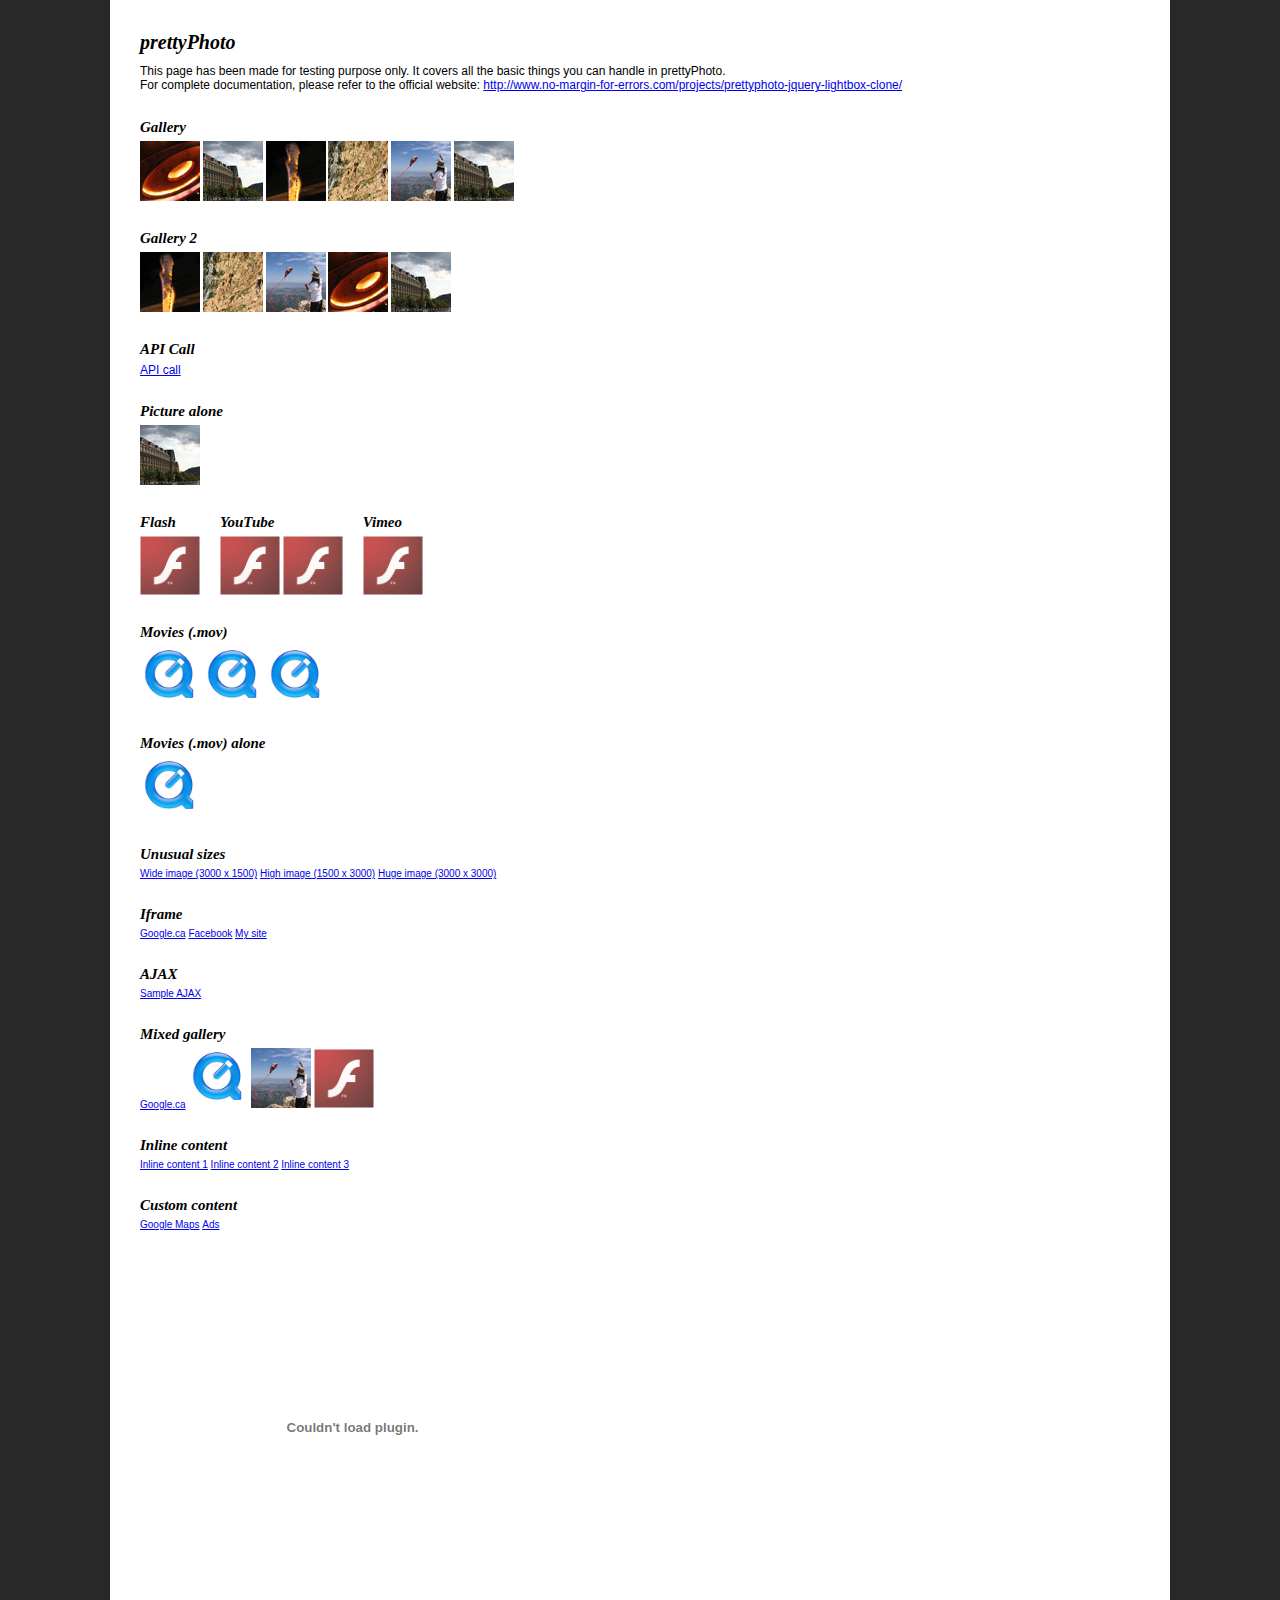
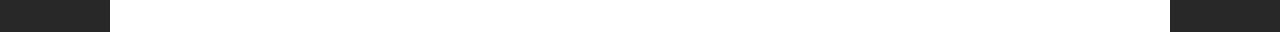
<file: code/assets/prettyPhoto/index.html>
<!DOCTYPE html>
<html>
	<head>
		<title>jQuery lightbox clone - prettyPhoto - by Stephane Caron</title>
		<meta http-equiv="Content-Type" content="text/html; charset=utf-8" />
		<script src="https://ajax.googleapis.com/ajax/libs/jquery/1.9.0/jquery.min.js" type="text/javascript"></script>
		<!--script src="js/jquery.lint.js" type="text/javascript" charset="utf-8"></script-->
		<link rel="stylesheet" href="css/prettyPhoto.css" type="text/css" media="screen" title="prettyPhoto main stylesheet" charset="utf-8" />
		<script src="js/jquery.prettyPhoto.js" type="text/javascript" charset="utf-8"></script>
		
		<style type="text/css" media="screen">
			* { margin: 0; padding: 0; }
			
			body {
				background: #282828;
				font: 62.5%/1.2 Arial, Verdana, Sans-Serif;
				padding: 0 20px;
			}
			
			h1 { font-family: Georgia; font-style: italic; margin-bottom: 10px; }
			
			h2 {
				font-family: Georgia;
				font-style: italic;
				margin: 25px 0 5px 0;
			}
			
			p { font-size: 1.2em; }
			
			ul li { display: inline; }
			
			.wide {
				border-bottom: 1px #000 solid;
				width: 4000px;
			}
			
			.fleft { float: left; margin: 0 20px 0 0; }
			
			.cboth { clear: both; }
			
			#main {
				background: #fff;
				margin: 0 auto;
				padding: 30px;
				width: 1000px;
			}
		</style>
	</head>
	<body>
		<div id="main">
			<h1>prettyPhoto</h1>
			
			<p>This page has been made for testing purpose only. It covers all the basic things you can handle in prettyPhoto.</p>
	
			<p>For complete documentation, please refer to the official website: <a href="http://www.no-margin-for-errors.com/projects/prettyphoto-jquery-lightbox-clone/">http://www.no-margin-for-errors.com/projects/prettyphoto-jquery-lightbox-clone/</a></p>
	
			<h2>Gallery</h2>
			<ul class="gallery clearfix">
				<li><a href="images/fullscreen/1.JPG?lol=lol" rel="prettyPhoto[gallery1]" title="You can add caption to pictures. You can add caption to pictures. You can add caption to pictures."><img src="images/thumbnails/t_1.jpg" width="60" height="60" alt="Red round shape" /></a></li>
				<li><a href="images/fullscreen/2.jpg" rel="prettyPhoto[gallery1]"><img src="images/thumbnails/t_2.jpg" width="60" height="60" alt="Nice building" /></a></li>
				<li><a href="images/fullscreen/3.jpg" rel="prettyPhoto[gallery1]"><img src="images/thumbnails/t_3.jpg" width="60" height="60" alt="Fire!" /></a></li>
				<li><a href="images/fullscreen/4.jpg" rel="prettyPhoto[gallery1]"><img src="images/thumbnails/t_4.jpg" width="60" height="60" alt="Rock climbing" /></a></li>
				<li><a href="images/fullscreen/5.jpg" rel="prettyPhoto[gallery1]"><img src="images/thumbnails/t_5.jpg" width="60" height="60" alt="Fly kite, fly!" /></a></li>
				<li><a href="images/fullscreen/6.jpg" rel="prettyPhoto[gallery1]"><img src="images/thumbnails/t_2.jpg" width="60" height="60" alt="Nice building" /></a></li>
			</ul>

			<h2>Gallery 2</h2>
			<ul class="gallery clearfix">
				<li><a href="images/fullscreen/3.jpg" rel="prettyPhoto[gallery2]" title="How is the description on that one? How is the description on that one? How is the description on that one? "><img src="images/thumbnails/t_3.jpg" width="60" height="60" alt="This is a pretty long title" /></a></li>
				<li><a href="images/fullscreen/4.jpg" rel="prettyPhoto[gallery2]" title="Description on a single line."><img src="images/thumbnails/t_4.jpg" width="60" height="60" alt="" /></a></li>
				<li><a href="images/fullscreen/5.jpg" rel="prettyPhoto[gallery2]"><img src="images/thumbnails/t_5.jpg" width="60" height="60" alt="" /></a></li>
				<li><a href="images/fullscreen/1.jpg" rel="prettyPhoto[gallery2]"><img src="images/thumbnails/t_1.jpg" width="60" height="60" alt="" /></a></li>
				<li><a href="images/fullscreen/2.jpg" rel="prettyPhoto[gallery2]"><img src="images/thumbnails/t_2.jpg" width="60" height="60" alt="" /></a></li>
			</ul>

			<h2>API Call</h2>
			<script type="text/javascript" charset="utf-8">
				api_gallery=['images/fullscreen/1.JPG','images/fullscreen/2.jpg','images/fullscreen/3.JPG'];
				api_titles=['API Call Image 1','API Call Image 2','API Call Image 3'];
				api_descriptions=['Description 1','Description 2','Description 3'];
			</script>
			<p><a href="#" onclick="$.prettyPhoto.open(api_gallery,api_titles,api_descriptions); return false">API call</a></p>

			<h2>Picture alone</h2>
			<ul class="gallery clearfix">
				<li><a href="images/fullscreen/2.jpg" rel="prettyPhoto" title="&lt;a href=&#x27;http://www.google.ca&#x27; target=&#x27;_blank&#x27; &gt;This will open Google.com in a new window&lt;/a&gt;"><img src="images/thumbnails/t_2.jpg" width="60" height="60" alt="Picture alone 1" /></a></li>
			</ul>
			<div class="fleft">
				<h2>Flash</h2>
				<ul class="gallery clearfix">
					<li><a href="http://www.adobe.com/products/flashplayer/include/marquee/design.swf?width=792&amp;height=294" rel="prettyPhoto[flash]" title="Flash 10 demo"><img src="images/thumbnails/flash-logo.png" width="60" alt="Flash 10 demo" /></a></li>
				</ul>
			</div>
			<div class="fleft">
				<h2>YouTube</h2>
				<ul class="gallery clearfix">
					<li><a href="http://www.youtube.com/watch?v=kh29_SERH0Y?rel=0" rel="prettyPhoto" title="YouTube demo"><img src="images/thumbnails/flash-logo.png" width="60" alt="" /></a></li>
					<li><a href="http://youtu.be/kh29_SERH0Y?rel=0" rel="prettyPhoto" title="YouTube demo"><img src="images/thumbnails/flash-logo.png" width="60" alt="" /></a></li>
				</ul>
			</div>
			<div class="fleft">
				<h2>Vimeo</h2>
				<ul class="gallery clearfix">
					<li><a href="http://vimeo.com/7874398&width=700" rel="prettyPhoto" title="Vimeo video"><img src="images/thumbnails/flash-logo.png" width="60" alt="VIMEO!" /></a></li>
				</ul>
			</div>
			
			<br class="cboth" />
	
			<h2>Movies (.mov)</h2>
			<ul class="gallery clearfix">
				<li><a href="http://trailers.apple.com/movies/disney/tronlegacy/tronlegacy-tsr1_r640s.mov?width=640&height=272" rel="prettyPhoto[movies]" title="Tron!"><img src="images/thumbnails/quicktime-logo.gif" alt="Tron teaser" width="60" /></a></li>
				<li><a href="http://trailers.apple.com/movies/sony_pictures/karatekid/karatekid-tlr3_r640s.mov?width=640&height=304" rel="prettyPhoto[movies]" title="The Karate Kid"><img src="images/thumbnails/quicktime-logo.gif" alt="The Karate Kid" width="60" /></a></li>
				<li><a href="http://trailers.apple.com/movies/paramount/shutterisland/shutterisland-tvspot1_r640s.mov?width=640&height=272" rel="prettyPhoto[movies]" title="Shutter Island"><img src="images/thumbnails/quicktime-logo.gif" alt="Shutter Island" width="60" /></a></li>
			</ul>
	
			<h2>Movies (.mov) alone</h2>
			<ul class="gallery clearfix">
				<li><a href="http://trailers.apple.com/movies/disney/tronlegacy/tronlegacy-tsr1_r640s.mov?width=640&height=272" rel="prettyPhoto" title="Tron!"><img src="images/thumbnails/quicktime-logo.gif" alt="Tron teaser" width="60" /></a></li>
			</ul>
	
			<h2>Unusual sizes</h2>
			<ul class="gallery clearfix">
				<li><a href="images/fullscreen/wide.gif" rel="prettyPhoto[unusual]">Wide image (3000 x 1500)</a></li>
				<li><a href="images/fullscreen/high.gif" rel="prettyPhoto[unusual]">High image (1500 x 3000)</a></li>
				<li><a href="images/fullscreen/huge.gif" rel="prettyPhoto[unusual]">Huge image (3000 x 3000)</a></li>
			</ul>
	
			<h2>Iframe</h2>
			<ul class="gallery clearfix">
				<li><a href="http://www.google.com/search?ie=UTF-8&amp;oe=UTF-8&amp;q=prettyphoto&amp;iframe=true&amp;width=100%&amp;height=100%" rel="prettyPhoto[iframe]">Google.ca</a></li>
				<li><a href="http://www.facebook.com?iframe=true&amp;width=600&amp;height=300" rel="prettyPhoto[iframe]">Facebook</a></li>
				<li><a href="http://nmfe.co?iframe=true&amp;width=300&amp;height=200" rel="prettyPhoto[iframe]">My site</a></li>
			</ul>
	
			<h2>AJAX</h2>
			<ul class="gallery clearfix">
				<li><a href="xhr_response.html?ajax=true&amp;width=400&amp;height=160" rel="prettyPhoto[ajax]">Sample AJAX</a></li>
			</ul>
	
			<h2>Mixed gallery</h2>
			<ul class="gallery clearfix">
				<li><a href="http://www.google.ca?iframe=true&amp;width=1000&amp;height=500" rel="prettyPhoto[mixed]">Google.ca</a></li>
				<li><a href="http://trailers.apple.com/movies/disney/tronlegacy/tronlegacy-tsr1_r640s.mov?width=640&height=272" rel="prettyPhoto[mixed]" title="Tron!"><img src="images/thumbnails/quicktime-logo.gif" alt="Tron teaser" width="60" /></a></li>
				<li><a href="images/fullscreen/5.jpg" rel="prettyPhoto[mixed]"><img src="images/thumbnails/t_5.jpg" width="60" height="60" alt="" /></a></li>
				<li><a href="http://www.adobe.com/products/flashplayer/include/marquee/design.swf?width=792&amp;height=294" rel="prettyPhoto[mixed]" title="Flash 10 demo"><img src="images/thumbnails/flash-logo.png" width="60" alt="Flash 10 demo" /></a></li>
			</ul>
	
			<h2>Inline content</h2>
			<ul class="gallery clearfix">
				<li><a href="#inline_demo" rel="prettyPhoto[inline]">Inline content 1</a></li>
				<li><a href="#inline_demo2" rel="prettyPhoto[inline]">Inline content 2</a></li>
				<li><a href="#inline_demo3" rel="prettyPhoto[inline]">Inline content 3</a></li>
			</ul>
			<div id="inline_demo" style="display:none;">
				<p><a href="http://www.google.ca?iframe=true&amp;width=1000&amp;height=500">Google.ca</a></p>
				<p>Lorem ipsum dolor sit amet, consectetur adipisicing elit, sed do eiusmod tempor incididunt ut labore et dolore magna aliqua. Ut enim ad minim veniam, quis nostrud exercitation ullamco laboris nisi ut aliquip ex ea commodo consequat. Duis aute irure dolor in reprehenderit in voluptate velit esse cillum dolore eu fugiat nulla pariatur. Excepteur sint occaecat cupidatat non proident, sunt in culpa qui officia deserunt mollit anim id est laborum.</p>
			</div>
			<div id="inline_demo2" style="display:none;">
				<p>Lorem ipsum dolor sit amet, consectetur adipisicing elit, sed do eiusmod tempor incididunt ut labore et dolore magna aliqua. Ut enim ad minim veniam, quis nostrud exercitation ullamco laboris nisi ut aliquip ex ea commodo consequat. Duis aute irure dolor in reprehenderit in voluptate velit esse cillum dolore eu fugiat nulla pariatur. Excepteur sint occaecat cupidatat non proident, sunt in culpa qui officia deserunt mollit anim id est laborum.</p>
				<p>Lorem ipsum dolor sit amet, consectetur adipisicing elit, sed do eiusmod tempor incididunt ut labore et dolore magna aliqua. Ut enim ad minim veniam, quis nostrud exercitation ullamco laboris nisi ut aliquip ex ea commodo consequat. Duis aute irure dolor in reprehenderit in voluptate velit esse cillum dolore eu fugiat nulla pariatur. Excepteur sint occaecat cupidatat non proident, sunt in culpa qui officia deserunt mollit anim id est laborum.</p>
				<p>Lorem ipsum dolor sit amet, consectetur adipisicing elit, sed do eiusmod tempor incididunt ut labore et dolore magna aliqua. Ut enim ad minim veniam, quis nostrud exercitation ullamco laboris nisi ut aliquip ex ea commodo consequat. Duis aute irure dolor in reprehenderit in voluptate velit esse cillum dolore eu fugiat nulla pariatur. Excepteur sint occaecat cupidatat non proident, sunt in culpa qui officia deserunt mollit anim id est laborum.</p>
				<p>Lorem ipsum dolor sit amet, consectetur adipisicing elit, sed do eiusmod tempor incididunt ut labore et dolore magna aliqua. Ut enim ad minim veniam, quis nostrud exercitation ullamco laboris nisi ut aliquip ex ea commodo consequat. Duis aute irure dolor in reprehenderit in voluptate velit esse cillum dolore eu fugiat nulla pariatur. Excepteur sint occaecat cupidatat non proident, sunt in culpa qui officia deserunt mollit anim id est laborum.</p>
			</div>
			<div id="inline_demo3" style="display:none;">
				<p>Lorem ipsum dolor sit amet, consectetur adipisicing elit, sed do eiusmod tempor incididunt ut labore et dolore magna aliqua. Ut enim ad minim veniam, quis nostrud exercitation ullamco laboris nisi ut aliquip ex ea commodo consequat. Duis aute irure dolor in reprehenderit in voluptate velit esse cillum dolore eu fugiat nulla pariatur. Excepteur sint occaecat cupidatat non proident, sunt in culpa qui officia deserunt mollit anim id est laborum.</p>
				<p>Lorem ipsum dolor sit amet, consectetur adipisicing elit, sed do eiusmod tempor incididunt ut labore et dolore magna aliqua. Ut enim ad minim veniam, quis nostrud exercitation ullamco laboris nisi ut aliquip ex ea commodo consequat. Duis aute irure dolor in reprehenderit in voluptate velit esse cillum dolore eu fugiat nulla pariatur. Excepteur sint occaecat cupidatat non proident, sunt in culpa qui officia deserunt mollit anim id est laborum.</p>
				<p><img src="images/fullscreen/2.jpg" /></p>
			</div>
	
			<h2>Custom content</h2>
			<ul id="custom_content" class="gallery clearfix">
				<li><a href="#?custom=true&width=260&height=270" rel="prettyPhoto">Google Maps</a></li>
				<li><a href="#?custom=true&width=260&height=400" rel="prettyPhoto">Ads</a></li>
			</ul>
			
			<br /><br />
			
			<object width="425" height="344"><param name="movie" value="http://www.youtube.com/v/_HOMoTqEASY&hl=en&fs=1&"></param><param name="allowFullScreen" value="true"></param><param name="allowscriptaccess" value="always"></param><param name="wmode" value="opaque"></param><embed src="http://www.youtube.com/v/_HOMoTqEASY&hl=en&fs=1&" type="application/x-shockwave-flash" allowscriptaccess="always" allowfullscreen="true" width="425" height="344" wmode="opaque"></embed></object>
			<iframe title="YouTube video player" width="425" height="344" src="http://www.youtube.com/embed/_HOMoTqEASY" frameborder="0" allowfullscreen></iframe>
	
			<script type="text/javascript" charset="utf-8">
			$(document).ready(function(){
				$("area[rel^='prettyPhoto']").prettyPhoto();
				
				$(".gallery:first a[rel^='prettyPhoto']").prettyPhoto({animation_speed:'normal',theme:'light_square',slideshow:3000, autoplay_slideshow: true});
				$(".gallery:gt(0) a[rel^='prettyPhoto']").prettyPhoto({animation_speed:'fast',slideshow:10000, hideflash: true});
		
				$("#custom_content a[rel^='prettyPhoto']:first").prettyPhoto({
					custom_markup: '<div id="map_canvas" style="width:260px; height:265px"></div>',
					changepicturecallback: function(){ initialize(); }
				});

				$("#custom_content a[rel^='prettyPhoto']:last").prettyPhoto({
					custom_markup: '<div id="bsap_1259344" class="bsarocks bsap_d49a0984d0f377271ccbf01a33f2b6d6"></div><div id="bsap_1237859" class="bsarocks bsap_d49a0984d0f377271ccbf01a33f2b6d6" style="height:260px"></div><div id="bsap_1251710" class="bsarocks bsap_d49a0984d0f377271ccbf01a33f2b6d6"></div>',
					changepicturecallback: function(){ _bsap.exec(); }
				});
			});
			</script>
	
			<!-- Google Maps Code -->
			<script type="text/javascript"
			    src="http://maps.google.com/maps/api/js?sensor=true">
			</script>
			<script type="text/javascript">
			  function initialize() {
			    var latlng = new google.maps.LatLng(-34.397, 150.644);
			    var myOptions = {
			      zoom: 8,
			      center: latlng,
			      mapTypeId: google.maps.MapTypeId.ROADMAP
			    };
			    var map = new google.maps.Map(document.getElementById("map_canvas"),
			        myOptions);
			  }

			</script>
			<!-- END Google Maps Code -->
	
			<!-- BuySellAds.com Ad Code -->
			<style type="text/css" media="screen">
				.bsap a { float: left; }
			</style>
			<script type="text/javascript">
			(function(){
			  var bsa = document.createElement('script');
			     bsa.type = 'text/javascript';
			     bsa.async = true;
			     bsa.src = '//s3.buysellads.com/ac/bsa.js';
			  (document.getElementsByTagName('head')[0]||document.getElementsByTagName('body')[0]).appendChild(bsa);
			})();
			</script>
			<!-- END BuySellAds.com Ad Code -->
	</div>
	</body>
</html>
</file>
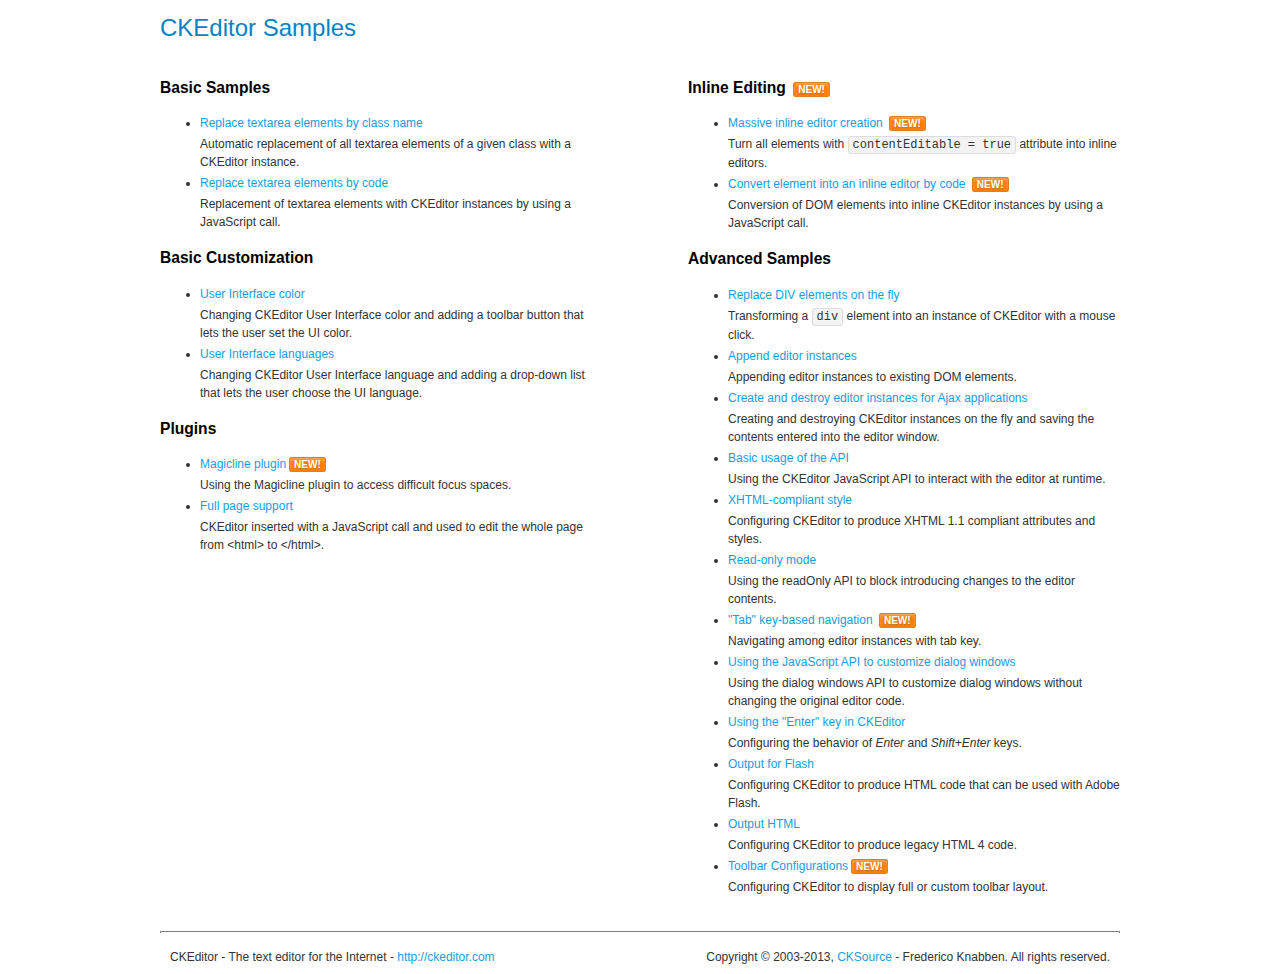
<file: code/assets/ckeditor/samples/index.html>
<!DOCTYPE html>
<!--
Copyright (c) 2003-2013, CKSource - Frederico Knabben. All rights reserved.
For licensing, see LICENSE.html or http://ckeditor.com/license
-->
<html>
<head>
	<title>CKEditor Samples</title>
	<meta charset="utf-8">
	<link rel="stylesheet" href="sample.css">
</head>
<body>
	<h1 class="samples">
		CKEditor Samples
	</h1>
	<div class="twoColumns">
		<div class="twoColumnsLeft">
			<h2 class="samples">
				Basic Samples
			</h2>
			<dl class="samples">
				<dt><a class="samples" href="replacebyclass.html">Replace textarea elements by class name</a></dt>
				<dd>Automatic replacement of all textarea elements of a given class with a CKEditor instance.</dd>

				<dt><a class="samples" href="replacebycode.html">Replace textarea elements by code</a></dt>
				<dd>Replacement of textarea elements with CKEditor instances by using a JavaScript call.</dd>
			</dl>

			<h2 class="samples">
				Basic Customization
			</h2>
			<dl class="samples">
				<dt><a class="samples" href="uicolor.html">User Interface color</a></dt>
				<dd>Changing CKEditor User Interface color and adding a toolbar button that lets the user set the UI color.</dd>

				<dt><a class="samples" href="uilanguages.html">User Interface languages</a></dt>
				<dd>Changing CKEditor User Interface language and adding a drop-down list that lets the user choose the UI language.</dd>
			</dl>


			<h2 class="samples">Plugins</h2>
<dl class="samples">
<dt><a class="samples" href="plugins/magicline/magicline.html">Magicline plugin</a><span class="new">New!</span></dt>
<dd>Using the Magicline plugin to access difficult focus spaces.</dd>

<dt><a class="samples" href="plugins/wysiwygarea/fullpage.html">Full page support</a></dt>
<dd>CKEditor inserted with a JavaScript call and used to edit the whole page from &lt;html&gt; to &lt;/html&gt;.</dd>
</dl>
		</div>
		<div class="twoColumnsRight">
			<h2 class="samples">
				Inline Editing <span class="new">New!</span>
			</h2>
			<dl class="samples">
				<dt><a class="samples" href="inlineall.html">Massive inline editor creation</a> <span class="new">New!</span></dt>
				<dd>Turn all elements with <code>contentEditable = true</code> attribute into inline editors.</dd>

				<dt><a class="samples" href="inlinebycode.html">Convert element into an inline editor by code</a> <span class="new">New!</span></dt>
				<dd>Conversion of DOM elements into inline CKEditor instances by using a JavaScript call.</dd>

				
			</dl>

			<h2 class="samples">
				Advanced Samples
			</h2>
			<dl class="samples">
				<dt><a class="samples" href="divreplace.html">Replace DIV elements on the fly</a></dt>
				<dd>Transforming a <code>div</code> element into an instance of CKEditor with a mouse click.</dd>

				<dt><a class="samples" href="appendto.html">Append editor instances</a></dt>
				<dd>Appending editor instances to existing DOM elements.</dd>

				<dt><a class="samples" href="ajax.html">Create and destroy editor instances for Ajax applications</a></dt>
				<dd>Creating and destroying CKEditor instances on the fly and saving the contents entered into the editor window.</dd>

				<dt><a class="samples" href="api.html">Basic usage of the API</a></dt>
				<dd>Using the CKEditor JavaScript API to interact with the editor at runtime.</dd>

				<dt><a class="samples" href="xhtmlstyle.html">XHTML-compliant style</a></dt>
				<dd>Configuring CKEditor to produce XHTML 1.1 compliant attributes and styles.</dd>

				<dt><a class="samples" href="readonly.html">Read-only mode</a></dt>
				<dd>Using the readOnly API to block introducing changes to the editor contents.</dd>

				<dt><a class="samples" href="tabindex.html">"Tab" key-based navigation</a> <span class="new">New!</span></dt>
				<dd>Navigating among editor instances with tab key.</dd>


				
<dt><a class="samples" href="plugins/dialog/dialog.html">Using the JavaScript API to customize dialog windows</a></dt>
<dd>Using the dialog windows API to customize dialog windows without changing the original editor code.</dd>

<dt><a class="samples" href="plugins/enterkey/enterkey.html">Using the &quot;Enter&quot; key in CKEditor</a></dt>
<dd>Configuring the behavior of <em>Enter</em> and <em>Shift+Enter</em> keys.</dd>

<dt><a class="samples" href="plugins/htmlwriter/outputforflash.html">Output for Flash</a></dt>
<dd>Configuring CKEditor to produce HTML code that can be used with Adobe Flash.</dd>

<dt><a class="samples" href="plugins/htmlwriter/outputhtml.html">Output HTML</a></dt>
<dd>Configuring CKEditor to produce legacy HTML 4 code.</dd>

<dt><a class="samples" href="plugins/toolbar/toolbar.html">Toolbar Configurations</a><span class="new">New!</span></dt>
<dd>Configuring CKEditor to display full or custom toolbar layout.</dd>

			</dl>
		</div>
	</div>
	<div id="footer">
		<hr>
		<p>
			CKEditor - The text editor for the Internet - <a class="samples" href="http://ckeditor.com/">http://ckeditor.com</a>
		</p>
		<p id="copy">
			Copyright &copy; 2003-2013, <a class="samples" href="http://cksource.com/">CKSource</a> - Frederico Knabben. All rights reserved.
		</p>
	</div>
</body>
</html>
</file>
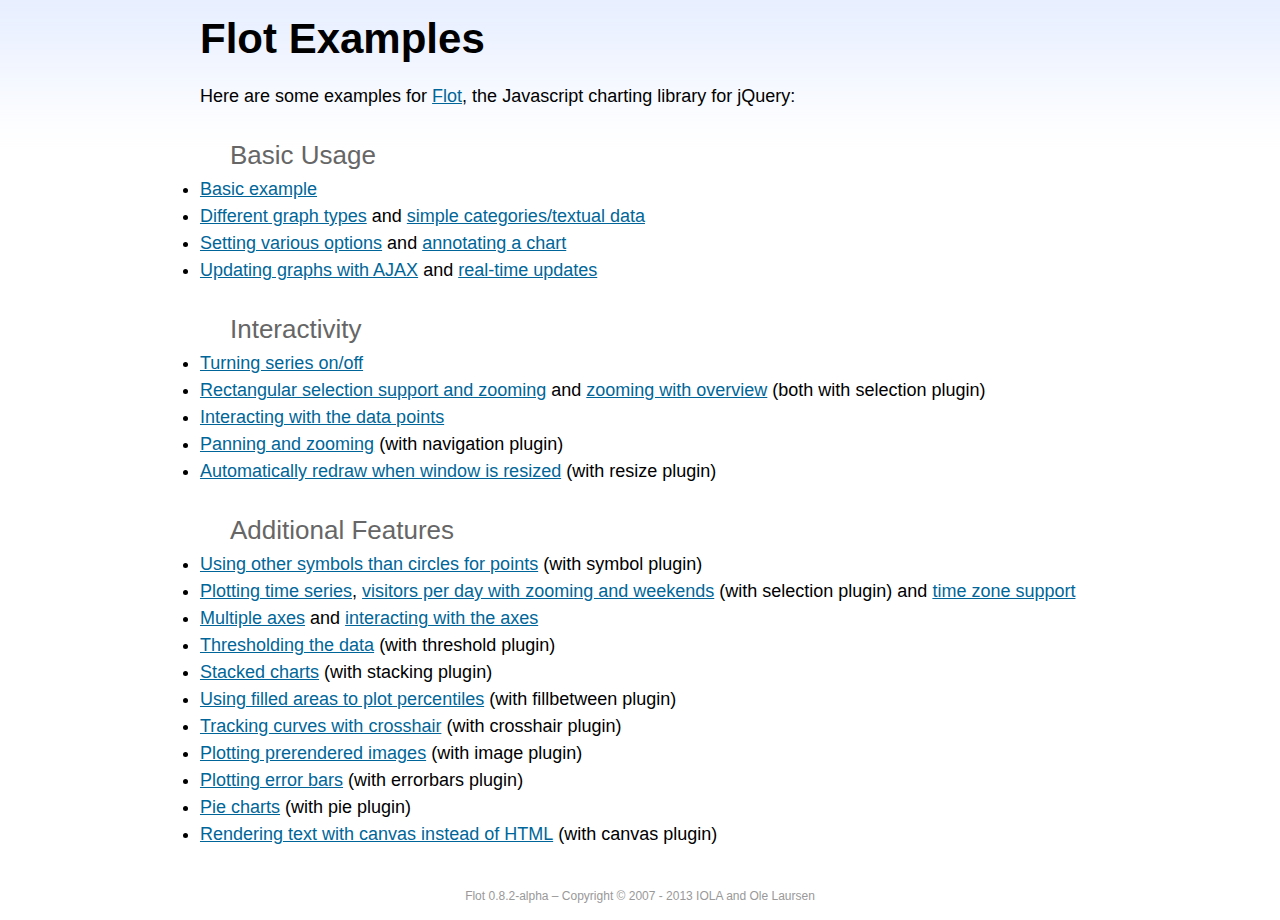
<file: code/assets/flot/examples/index.html>
<!DOCTYPE html PUBLIC "-//W3C//DTD HTML 4.01//EN" "http://www.w3.org/TR/html4/strict.dtd">
<html>
<head>
	<meta http-equiv="Content-Type" content="text/html; charset=utf-8">
	<title>Flot Examples</title>
	<link href="examples.css" rel="stylesheet" type="text/css">
	<style>

	h3 {
		margin-top: 30px;
		margin-bottom: 5px;
	}

	</style>
	<script language="javascript" type="text/javascript" src="../jquery.js"></script>
	<script language="javascript" type="text/javascript" src="../jquery.flot.js"></script>
	<script type="text/javascript">

	$(function() {

		// Add the Flot version string to the footer

		$("#footer").prepend("Flot " + $.plot.version + " &ndash; ");
	});

	</script>
</head>
<body>

	<div id="header">
		<h2>Flot Examples</h2>
	</div>

	<div id="content">

		<p>Here are some examples for <a href="http://www.flotcharts.org">Flot</a>, the Javascript charting library for jQuery:</p>

		<h3>Basic Usage</h3>

		<ul>
			<li><a href="basic-usage/index.html">Basic example</a></li>
			<li><a href="series-types/index.html">Different graph types</a> and <a href="categories/index.html">simple categories/textual data</a></li>
			<li><a href="basic-options/index.html">Setting various options</a> and <a href="annotating/index.html">annotating a chart</a></li>
			<li><a href="ajax/index.html">Updating graphs with AJAX</a> and <a href="realtime/index.html">real-time updates</a></li>
		</ul>

		<h3>Interactivity</h3>

		<ul>
			<li><a href="series-toggle/index.html">Turning series on/off</a></li>
			<li><a href="selection/index.html">Rectangular selection support and zooming</a> and <a href="zooming/index.html">zooming with overview</a> (both with selection plugin)</li>
			<li><a href="interacting/index.html">Interacting with the data points</a></li>
			<li><a href="navigate/index.html">Panning and zooming</a> (with navigation plugin)</li>
			<li><a href="resize/index.html">Automatically redraw when window is resized</a> (with resize plugin)</li>
		</ul>

		<h3>Additional Features</h3>

		<ul>
			<li><a href="symbols/index.html">Using other symbols than circles for points</a> (with symbol plugin)</li>
			<li><a href="axes-time/index.html">Plotting time series</a>, <a href="visitors/index.html">visitors per day with zooming and weekends</a> (with selection plugin) and <a href="axes-time-zones/index.html">time zone support</a></li>
			<li><a href="axes-multiple/index.html">Multiple axes</a> and <a href="axes-interacting/index.html">interacting with the axes</a></li>
			<li><a href="threshold/index.html">Thresholding the data</a> (with threshold plugin)</li>
			<li><a href="stacking/index.html">Stacked charts</a> (with stacking plugin)</li>
			<li><a href="percentiles/index.html">Using filled areas to plot percentiles</a> (with fillbetween plugin)</li>
			<li><a href="tracking/index.html">Tracking curves with crosshair</a> (with crosshair plugin)</li>
			<li><a href="image/index.html">Plotting prerendered images</a> (with image plugin)</li>
			<li><a href="series-errorbars/index.html">Plotting error bars</a> (with errorbars plugin)</li>
			<li><a href="series-pie/index.html">Pie charts</a> (with pie plugin)</li>
			<li><a href="canvas/index.html">Rendering text with canvas instead of HTML</a> (with canvas plugin)</li>
		</ul>

	</div>

	<div id="footer">
		Copyright &copy; 2007 - 2013 IOLA and Ole Laursen
	</div>

</body>
</html>
</file>
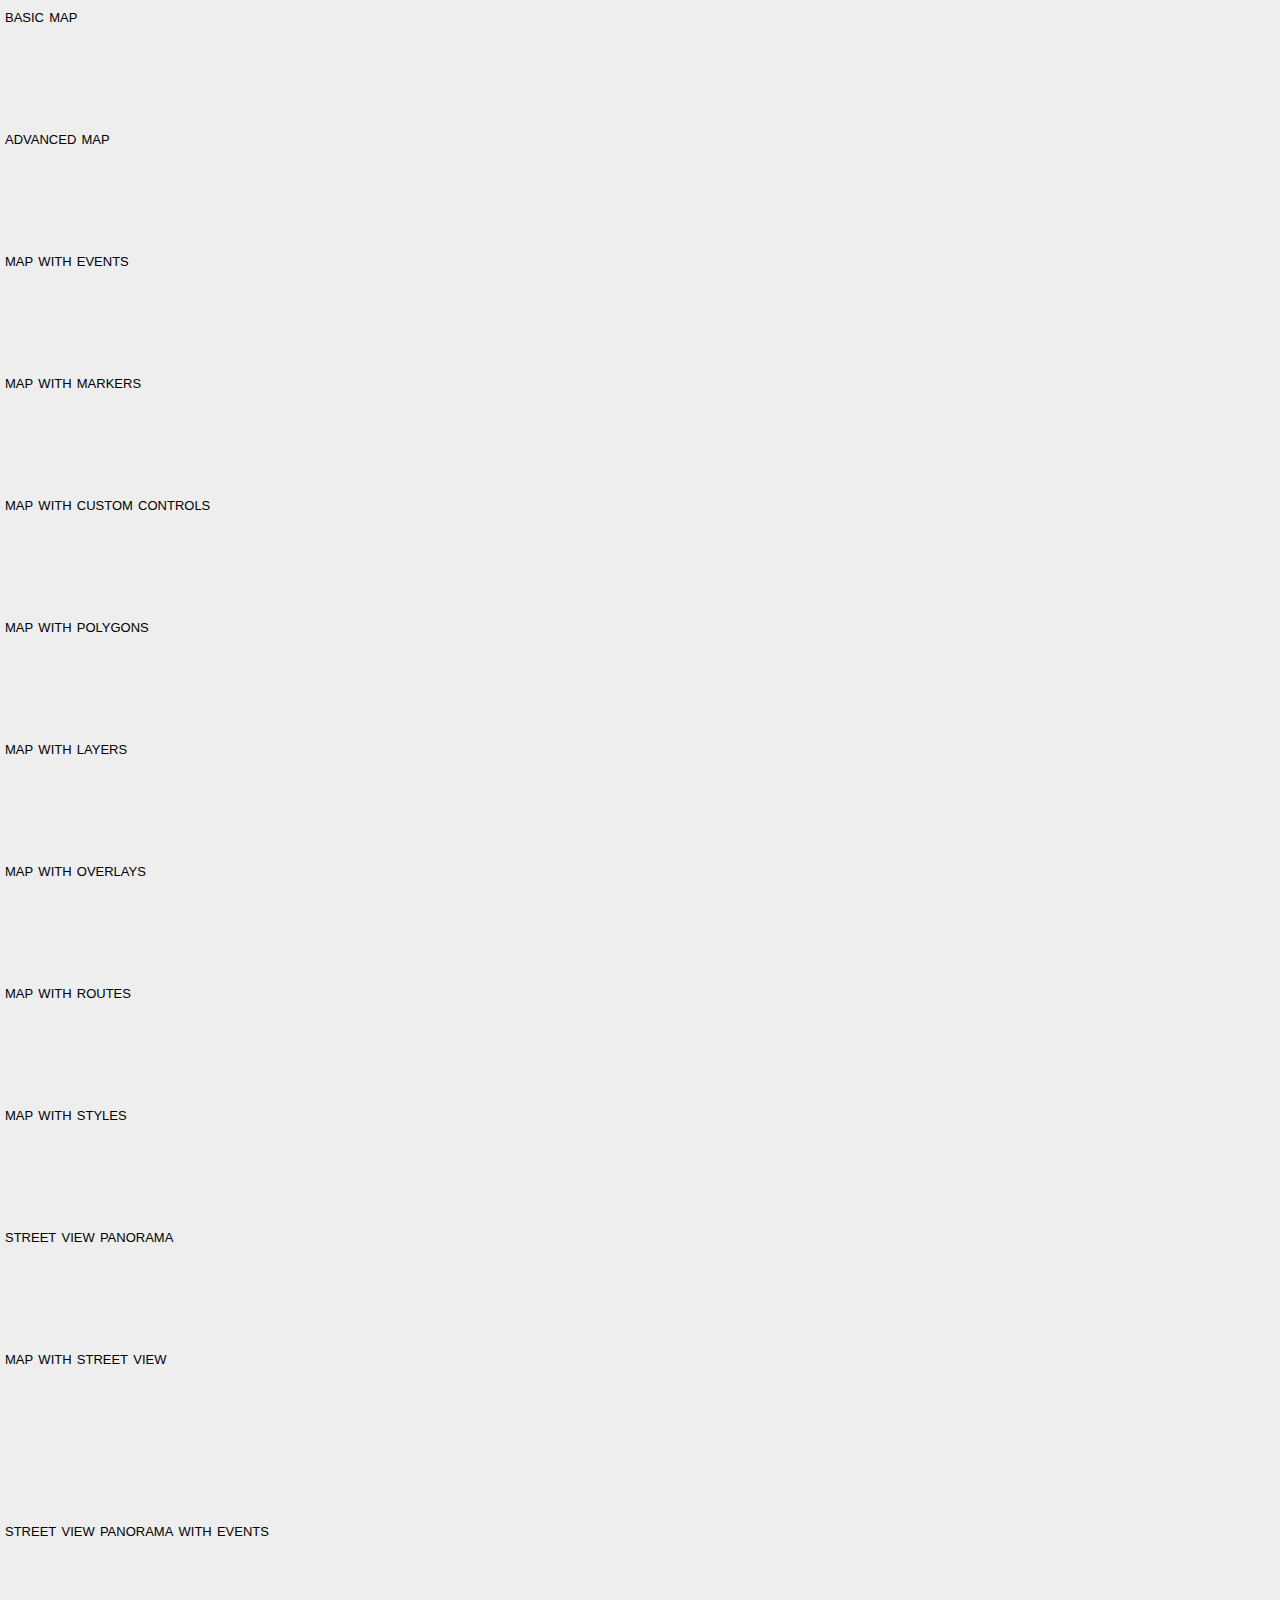
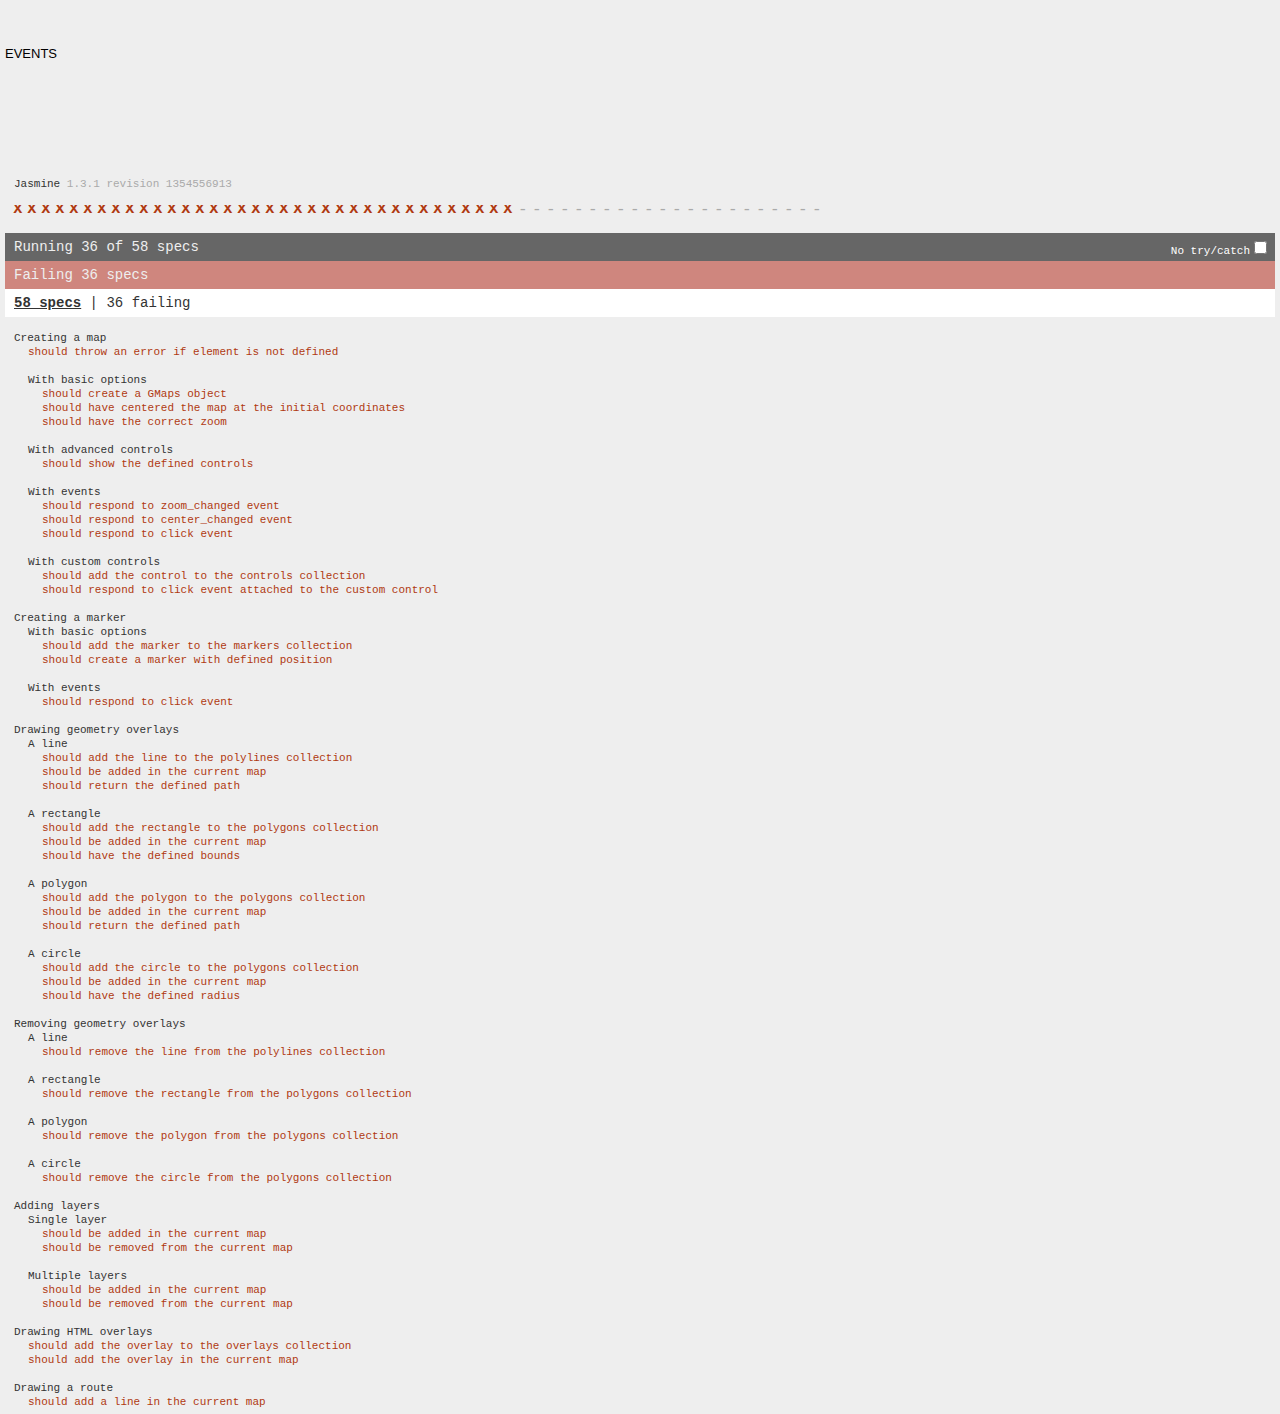
<file: code/assets/gmaps/test/index.html>
<!DOCTYPE html>
<html>
<head>
  <title>gmaps.js test</title>
  <link rel="stylesheet" type="text/css" href="lib/jasmine.css" />
  <link rel="stylesheet" href="style.css" />
  <script type="text/javascript" src="lib/jasmine.js"></script>
  <script type="text/javascript" src="lib/jasmine-html.js"></script>

  <script type="text/javascript" src="http://maps.google.com/maps/api/js?sensor=true"></script>
  <script type="text/javascript" src="../gmaps.js"></script>

  <script type="text/javascript" src="spec/MapSpec.js"></script>
  <script type="text/javascript" src="spec/MarkerSpec.js"></script>
  <script type="text/javascript" src="spec/GeometrySpec.js"></script>
  <script type="text/javascript" src="spec/LayerSpec.js"></script>
  <script type="text/javascript" src="spec/OverlaySpec.js"></script>
  <script type="text/javascript" src="spec/RouteSpec.js"></script>
  <script type="text/javascript" src="spec/StyleSpec.js"></script>
  <script type="text/javascript" src="spec/StreetViewSpec.js"></script>
  <script type="text/javascript" src="spec/EventSpec.js"></script>

  <script type="text/javascript">
    (function() {
      var jasmineEnv = jasmine.getEnv();
      jasmineEnv.updateInterval = 1000;

      var htmlReporter = new jasmine.HtmlReporter();

      jasmineEnv.addReporter(htmlReporter);

      jasmineEnv.specFilter = function(spec) {
        return htmlReporter.specFilter(spec);
      };

      var currentWindowOnload = window.onload;

      window.onload = function() {
        if (currentWindowOnload) {
          currentWindowOnload();
        }

        execJasmine();
      };

      function execJasmine() {
        jasmineEnv.execute();
      }

    })();
  </script>
</head>
<body>
  <h3>Basic map</h3>
  <div class="map" id="basic-map"></div>
  <h3>Advanced map</h3>
  <div class="map" id="advanced-map"></div>
  <h3>Map with events</h3>
  <div class="map" id="map-with-events"></div>
  <h3>Map with markers</h3>
  <div class="map" id="map-with-markers"></div>
  <h3>Map with custom controls</h3>
  <div class="map" id="map-with-custom-controls"></div>
  <h3>Map with polygons</h3>
  <div class="map" id="map-with-polygons"></div>
  <h3>Map with layers</h3>
  <div class="map" id="map-with-layers"></div>
  <h3>Map with overlays</h3>
  <div class="map" id="map-with-overlays"></div>
  <h3>Map with routes</h3>
  <div class="map" id="map-with-routes"></div>
  <h3>Map with styles</h3>
  <div class="map" id="map-with-styles"></div>
  <h3>Street View Panorama</h3>
  <div class="panorama" id="streetview-standalone-panorama"></div>
  <h3>Map with Street View</h3>
  <div class="with-columns">
    <div class="map" id="map-with-streetview"></div>
    <div class="panorama" id="streetview-panorama"></div>
  </div>
  <h3>Street View Panorama with events</h3>
  <div class="panorama" id="streetview-with-events"></div>
  <h3>Events</h3>
  <div class="map" id="events"></div>
</body>
</html>
</file>
<file: code/assets/prettyPhoto/css/prettyPhoto.css>
div.pp_default .pp_top,div.pp_default .pp_top .pp_middle,div.pp_default .pp_top .pp_left,div.pp_default .pp_top .pp_right,div.pp_default .pp_bottom,div.pp_default .pp_bottom .pp_left,div.pp_default .pp_bottom .pp_middle,div.pp_default .pp_bottom .pp_right{height:13px}
div.pp_default .pp_top .pp_left{background:url(../images/prettyPhoto/default/sprite.png) -78px -93px no-repeat}
div.pp_default .pp_top .pp_middle{background:url(../images/prettyPhoto/default/sprite_x.png) top left repeat-x}
div.pp_default .pp_top .pp_right{background:url(../images/prettyPhoto/default/sprite.png) -112px -93px no-repeat}
div.pp_default .pp_content .ppt{color:#f8f8f8}
div.pp_default .pp_content_container .pp_left{background:url(../images/prettyPhoto/default/sprite_y.png) -7px 0 repeat-y;padding-left:13px}
div.pp_default .pp_content_container .pp_right{background:url(../images/prettyPhoto/default/sprite_y.png) top right repeat-y;padding-right:13px}
div.pp_default .pp_next:hover{background:url(../images/prettyPhoto/default/sprite_next.png) center right no-repeat;cursor:pointer}
div.pp_default .pp_previous:hover{background:url(../images/prettyPhoto/default/sprite_prev.png) center left no-repeat;cursor:pointer}
div.pp_default .pp_expand{background:url(../images/prettyPhoto/default/sprite.png) 0 -29px no-repeat;cursor:pointer;width:28px;height:28px}
div.pp_default .pp_expand:hover{background:url(../images/prettyPhoto/default/sprite.png) 0 -56px no-repeat;cursor:pointer}
div.pp_default .pp_contract{background:url(../images/prettyPhoto/default/sprite.png) 0 -84px no-repeat;cursor:pointer;width:28px;height:28px}
div.pp_default .pp_contract:hover{background:url(../images/prettyPhoto/default/sprite.png) 0 -113px no-repeat;cursor:pointer}
div.pp_default .pp_close{width:30px;height:30px;background:url(../images/prettyPhoto/default/sprite.png) 2px 1px no-repeat;cursor:pointer}
div.pp_default .pp_gallery ul li a{background:url(../images/prettyPhoto/default/default_thumb.png) center center #f8f8f8;border:1px solid #aaa}
div.pp_default .pp_social{margin-top:7px}
div.pp_default .pp_gallery a.pp_arrow_previous,div.pp_default .pp_gallery a.pp_arrow_next{position:static;left:auto}
div.pp_default .pp_nav .pp_play,div.pp_default .pp_nav .pp_pause{background:url(../images/prettyPhoto/default/sprite.png) -51px 1px no-repeat;height:30px;width:30px}
div.pp_default .pp_nav .pp_pause{background-position:-51px -29px}
div.pp_default a.pp_arrow_previous,div.pp_default a.pp_arrow_next{background:url(../images/prettyPhoto/default/sprite.png) -31px -3px no-repeat;height:20px;width:20px;margin:4px 0 0}
div.pp_default a.pp_arrow_next{left:52px;background-position:-82px -3px}
div.pp_default .pp_content_container .pp_details{margin-top:5px}
div.pp_default .pp_nav{clear:none;height:30px;width:110px;position:relative}
div.pp_default .pp_nav .currentTextHolder{font-family:Georgia;font-style:italic;color:#999;font-size:11px;left:75px;line-height:25px;position:absolute;top:2px;margin:0;padding:0 0 0 10px}
div.pp_default .pp_close:hover,div.pp_default .pp_nav .pp_play:hover,div.pp_default .pp_nav .pp_pause:hover,div.pp_default .pp_arrow_next:hover,div.pp_default .pp_arrow_previous:hover{opacity:0.7}
div.pp_default .pp_description{font-size:11px;font-weight:700;line-height:14px;margin:5px 50px 5px 0}
div.pp_default .pp_bottom .pp_left{background:url(../images/prettyPhoto/default/sprite.png) -78px -127px no-repeat}
div.pp_default .pp_bottom .pp_middle{background:url(../images/prettyPhoto/default/sprite_x.png) bottom left repeat-x}
div.pp_default .pp_bottom .pp_right{background:url(../images/prettyPhoto/default/sprite.png) -112px -127px no-repeat}
div.pp_default .pp_loaderIcon{background:url(../images/prettyPhoto/default/loader.gif) center center no-repeat}
div.light_rounded .pp_top .pp_left{background:url(../images/prettyPhoto/light_rounded/sprite.png) -88px -53px no-repeat}
div.light_rounded .pp_top .pp_right{background:url(../images/prettyPhoto/light_rounded/sprite.png) -110px -53px no-repeat}
div.light_rounded .pp_next:hover{background:url(../images/prettyPhoto/light_rounded/btnNext.png) center right no-repeat;cursor:pointer}
div.light_rounded .pp_previous:hover{background:url(../images/prettyPhoto/light_rounded/btnPrevious.png) center left no-repeat;cursor:pointer}
div.light_rounded .pp_expand{background:url(../images/prettyPhoto/light_rounded/sprite.png) -31px -26px no-repeat;cursor:pointer}
div.light_rounded .pp_expand:hover{background:url(../images/prettyPhoto/light_rounded/sprite.png) -31px -47px no-repeat;cursor:pointer}
div.light_rounded .pp_contract{background:url(../images/prettyPhoto/light_rounded/sprite.png) 0 -26px no-repeat;cursor:pointer}
div.light_rounded .pp_contract:hover{background:url(../images/prettyPhoto/light_rounded/sprite.png) 0 -47px no-repeat;cursor:pointer}
div.light_rounded .pp_close{width:75px;height:22px;background:url(../images/prettyPhoto/light_rounded/sprite.png) -1px -1px no-repeat;cursor:pointer}
div.light_rounded .pp_nav .pp_play{background:url(../images/prettyPhoto/light_rounded/sprite.png) -1px -100px no-repeat;height:15px;width:14px}
div.light_rounded .pp_nav .pp_pause{background:url(../images/prettyPhoto/light_rounded/sprite.png) -24px -100px no-repeat;height:15px;width:14px}
div.light_rounded .pp_arrow_previous{background:url(../images/prettyPhoto/light_rounded/sprite.png) 0 -71px no-repeat}
div.light_rounded .pp_arrow_next{background:url(../images/prettyPhoto/light_rounded/sprite.png) -22px -71px no-repeat}
div.light_rounded .pp_bottom .pp_left{background:url(../images/prettyPhoto/light_rounded/sprite.png) -88px -80px no-repeat}
div.light_rounded .pp_bottom .pp_right{background:url(../images/prettyPhoto/light_rounded/sprite.png) -110px -80px no-repeat}
div.dark_rounded .pp_top .pp_left{background:url(../images/prettyPhoto/dark_rounded/sprite.png) -88px -53px no-repeat}
div.dark_rounded .pp_top .pp_right{background:url(../images/prettyPhoto/dark_rounded/sprite.png) -110px -53px no-repeat}
div.dark_rounded .pp_content_container .pp_left{background:url(../images/prettyPhoto/dark_rounded/contentPattern.png) top left repeat-y}
div.dark_rounded .pp_content_container .pp_right{background:url(../images/prettyPhoto/dark_rounded/contentPattern.png) top right repeat-y}
div.dark_rounded .pp_next:hover{background:url(../images/prettyPhoto/dark_rounded/btnNext.png) center right no-repeat;cursor:pointer}
div.dark_rounded .pp_previous:hover{background:url(../images/prettyPhoto/dark_rounded/btnPrevious.png) center left no-repeat;cursor:pointer}
div.dark_rounded .pp_expand{background:url(../images/prettyPhoto/dark_rounded/sprite.png) -31px -26px no-repeat;cursor:pointer}
div.dark_rounded .pp_expand:hover{background:url(../images/prettyPhoto/dark_rounded/sprite.png) -31px -47px no-repeat;cursor:pointer}
div.dark_rounded .pp_contract{background:url(../images/prettyPhoto/dark_rounded/sprite.png) 0 -26px no-repeat;cursor:pointer}
div.dark_rounded .pp_contract:hover{background:url(../images/prettyPhoto/dark_rounded/sprite.png) 0 -47px no-repeat;cursor:pointer}
div.dark_rounded .pp_close{width:75px;height:22px;background:url(../images/prettyPhoto/dark_rounded/sprite.png) -1px -1px no-repeat;cursor:pointer}
div.dark_rounded .pp_description{margin-right:85px;color:#fff}
div.dark_rounded .pp_nav .pp_play{background:url(../images/prettyPhoto/dark_rounded/sprite.png) -1px -100px no-repeat;height:15px;width:14px}
div.dark_rounded .pp_nav .pp_pause{background:url(../images/prettyPhoto/dark_rounded/sprite.png) -24px -100px no-repeat;height:15px;width:14px}
div.dark_rounded .pp_arrow_previous{background:url(../images/prettyPhoto/dark_rounded/sprite.png) 0 -71px no-repeat}
div.dark_rounded .pp_arrow_next{background:url(../images/prettyPhoto/dark_rounded/sprite.png) -22px -71px no-repeat}
div.dark_rounded .pp_bottom .pp_left{background:url(../images/prettyPhoto/dark_rounded/sprite.png) -88px -80px no-repeat}
div.dark_rounded .pp_bottom .pp_right{background:url(../images/prettyPhoto/dark_rounded/sprite.png) -110px -80px no-repeat}
div.dark_rounded .pp_loaderIcon{background:url(../images/prettyPhoto/dark_rounded/loader.gif) center center no-repeat}
div.dark_square .pp_left,div.dark_square .pp_middle,div.dark_square .pp_right,div.dark_square .pp_content{background:#000}
div.dark_square .pp_description{color:#fff;margin:0 85px 0 0}
div.dark_square .pp_loaderIcon{background:url(../images/prettyPhoto/dark_square/loader.gif) center center no-repeat}
div.dark_square .pp_expand{background:url(../images/prettyPhoto/dark_square/sprite.png) -31px -26px no-repeat;cursor:pointer}
div.dark_square .pp_expand:hover{background:url(../images/prettyPhoto/dark_square/sprite.png) -31px -47px no-repeat;cursor:pointer}
div.dark_square .pp_contract{background:url(../images/prettyPhoto/dark_square/sprite.png) 0 -26px no-repeat;cursor:pointer}
div.dark_square .pp_contract:hover{background:url(../images/prettyPhoto/dark_square/sprite.png) 0 -47px no-repeat;cursor:pointer}
div.dark_square .pp_close{width:75px;height:22px;background:url(../images/prettyPhoto/dark_square/sprite.png) -1px -1px no-repeat;cursor:pointer}
div.dark_square .pp_nav{clear:none}
div.dark_square .pp_nav .pp_play{background:url(../images/prettyPhoto/dark_square/sprite.png) -1px -100px no-repeat;height:15px;width:14px}
div.dark_square .pp_nav .pp_pause{background:url(../images/prettyPhoto/dark_square/sprite.png) -24px -100px no-repeat;height:15px;width:14px}
div.dark_square .pp_arrow_previous{background:url(../images/prettyPhoto/dark_square/sprite.png) 0 -71px no-repeat}
div.dark_square .pp_arrow_next{background:url(../images/prettyPhoto/dark_square/sprite.png) -22px -71px no-repeat}
div.dark_square .pp_next:hover{background:url(../images/prettyPhoto/dark_square/btnNext.png) center right no-repeat;cursor:pointer}
div.dark_square .pp_previous:hover{background:url(../images/prettyPhoto/dark_square/btnPrevious.png) center left no-repeat;cursor:pointer}
div.light_square .pp_expand{background:url(../images/prettyPhoto/light_square/sprite.png) -31px -26px no-repeat;cursor:pointer}
div.light_square .pp_expand:hover{background:url(../images/prettyPhoto/light_square/sprite.png) -31px -47px no-repeat;cursor:pointer}
div.light_square .pp_contract{background:url(../images/prettyPhoto/light_square/sprite.png) 0 -26px no-repeat;cursor:pointer}
div.light_square .pp_contract:hover{background:url(../images/prettyPhoto/light_square/sprite.png) 0 -47px no-repeat;cursor:pointer}
div.light_square .pp_close{width:75px;height:22px;background:url(../images/prettyPhoto/light_square/sprite.png) -1px -1px no-repeat;cursor:pointer}
div.light_square .pp_nav .pp_play{background:url(../images/prettyPhoto/light_square/sprite.png) -1px -100px no-repeat;height:15px;width:14px}
div.light_square .pp_nav .pp_pause{background:url(../images/prettyPhoto/light_square/sprite.png) -24px -100px no-repeat;height:15px;width:14px}
div.light_square .pp_arrow_previous{background:url(../images/prettyPhoto/light_square/sprite.png) 0 -71px no-repeat}
div.light_square .pp_arrow_next{background:url(../images/prettyPhoto/light_square/sprite.png) -22px -71px no-repeat}
div.light_square .pp_next:hover{background:url(../images/prettyPhoto/light_square/btnNext.png) center right no-repeat;cursor:pointer}
div.light_square .pp_previous:hover{background:url(../images/prettyPhoto/light_square/btnPrevious.png) center left no-repeat;cursor:pointer}
div.facebook .pp_top .pp_left{background:url(../images/prettyPhoto/facebook/sprite.png) -88px -53px no-repeat}
div.facebook .pp_top .pp_middle{background:url(../images/prettyPhoto/facebook/contentPatternTop.png) top left repeat-x}
div.facebook .pp_top .pp_right{background:url(../images/prettyPhoto/facebook/sprite.png) -110px -53px no-repeat}
div.facebook .pp_content_container .pp_left{background:url(../images/prettyPhoto/facebook/contentPatternLeft.png) top left repeat-y}
div.facebook .pp_content_container .pp_right{background:url(../images/prettyPhoto/facebook/contentPatternRight.png) top right repeat-y}
div.facebook .pp_expand{background:url(../images/prettyPhoto/facebook/sprite.png) -31px -26px no-repeat;cursor:pointer}
div.facebook .pp_expand:hover{background:url(../images/prettyPhoto/facebook/sprite.png) -31px -47px no-repeat;cursor:pointer}
div.facebook .pp_contract{background:url(../images/prettyPhoto/facebook/sprite.png) 0 -26px no-repeat;cursor:pointer}
div.facebook .pp_contract:hover{background:url(../images/prettyPhoto/facebook/sprite.png) 0 -47px no-repeat;cursor:pointer}
div.facebook .pp_close{width:22px;height:22px;background:url(../images/prettyPhoto/facebook/sprite.png) -1px -1px no-repeat;cursor:pointer}
div.facebook .pp_description{margin:0 37px 0 0}
div.facebook .pp_loaderIcon{background:url(../images/prettyPhoto/facebook/loader.gif) center center no-repeat}
div.facebook .pp_arrow_previous{background:url(../images/prettyPhoto/facebook/sprite.png) 0 -71px no-repeat;height:22px;margin-top:0;width:22px}
div.facebook .pp_arrow_previous.disabled{background-position:0 -96px;cursor:default}
div.facebook .pp_arrow_next{background:url(../images/prettyPhoto/facebook/sprite.png) -32px -71px no-repeat;height:22px;margin-top:0;width:22px}
div.facebook .pp_arrow_next.disabled{background-position:-32px -96px;cursor:default}
div.facebook .pp_nav{margin-top:0}
div.facebook .pp_nav p{font-size:15px;padding:0 3px 0 4px}
div.facebook .pp_nav .pp_play{background:url(../images/prettyPhoto/facebook/sprite.png) -1px -123px no-repeat;height:22px;width:22px}
div.facebook .pp_nav .pp_pause{background:url(../images/prettyPhoto/facebook/sprite.png) -32px -123px no-repeat;height:22px;width:22px}
div.facebook .pp_next:hover{background:url(../images/prettyPhoto/facebook/btnNext.png) center right no-repeat;cursor:pointer}
div.facebook .pp_previous:hover{background:url(../images/prettyPhoto/facebook/btnPrevious.png) center left no-repeat;cursor:pointer}
div.facebook .pp_bottom .pp_left{background:url(../images/prettyPhoto/facebook/sprite.png) -88px -80px no-repeat}
div.facebook .pp_bottom .pp_middle{background:url(../images/prettyPhoto/facebook/contentPatternBottom.png) top left repeat-x}
div.facebook .pp_bottom .pp_right{background:url(../images/prettyPhoto/facebook/sprite.png) -110px -80px no-repeat}
div.pp_pic_holder a:focus{outline:none}
div.pp_overlay{background:#000;display:none;left:0;position:absolute;top:0;width:100%;z-index:9500}
div.pp_pic_holder{display:none;position:absolute;width:100px;z-index:10000}
.pp_content{height:40px;min-width:40px}
* html .pp_content{width:40px}
.pp_content_container{position:relative;text-align:left;width:100%}
.pp_content_container .pp_left{padding-left:20px}
.pp_content_container .pp_right{padding-right:20px}
.pp_content_container .pp_details{float:left;margin:10px 0 2px}
.pp_description{display:none;margin:0}
.pp_social{float:left;margin:0}
.pp_social .facebook{float:left;margin-left:5px;width:55px;overflow:hidden}
.pp_social .twitter{float:left}
.pp_nav{clear:right;float:left;margin:3px 10px 0 0}
.pp_nav p{float:left;white-space:nowrap;margin:2px 4px}
.pp_nav .pp_play,.pp_nav .pp_pause{float:left;margin-right:4px;text-indent:-10000px}
a.pp_arrow_previous,a.pp_arrow_next{display:block;float:left;height:15px;margin-top:3px;overflow:hidden;text-indent:-10000px;width:14px}
.pp_hoverContainer{position:absolute;top:0;width:100%;z-index:2000}
.pp_gallery{display:none;left:50%;margin-top:-50px;position:absolute;z-index:10000}
.pp_gallery div{float:left;overflow:hidden;position:relative}
.pp_gallery ul{float:left;height:35px;position:relative;white-space:nowrap;margin:0 0 0 5px;padding:0}
.pp_gallery ul a{border:1px rgba(0,0,0,0.5) solid;display:block;float:left;height:33px;overflow:hidden}
.pp_gallery ul a img{border:0}
.pp_gallery li{display:block;float:left;margin:0 5px 0 0;padding:0}
.pp_gallery li.default a{background:url(../images/prettyPhoto/facebook/default_thumbnail.gif) 0 0 no-repeat;display:block;height:33px;width:50px}
.pp_gallery .pp_arrow_previous,.pp_gallery .pp_arrow_next{margin-top:7px!important}
a.pp_next{background:url(../images/prettyPhoto/light_rounded/btnNext.png) 10000px 10000px no-repeat;display:block;float:right;height:100%;text-indent:-10000px;width:49%}
a.pp_previous{background:url(../images/prettyPhoto/light_rounded/btnNext.png) 10000px 10000px no-repeat;display:block;float:left;height:100%;text-indent:-10000px;width:49%}
a.pp_expand,a.pp_contract{cursor:pointer;display:none;height:20px;position:absolute;right:30px;text-indent:-10000px;top:10px;width:20px;z-index:20000}
a.pp_close{position:absolute;right:0;top:0;display:block;line-height:22px;text-indent:-10000px}
.pp_loaderIcon{display:block;height:24px;left:50%;position:absolute;top:50%;width:24px;margin:-12px 0 0 -12px}
#pp_full_res{line-height:1!important}
#pp_full_res .pp_inline{text-align:left}
#pp_full_res .pp_inline p{margin:0 0 15px}
div.ppt{color:#fff;display:none;font-size:17px;z-index:9999;margin:0 0 5px 15px}
div.pp_default .pp_content,div.light_rounded .pp_content{background-color:#fff}
div.pp_default #pp_full_res .pp_inline,div.light_rounded .pp_content .ppt,div.light_rounded #pp_full_res .pp_inline,div.light_square .pp_content .ppt,div.light_square #pp_full_res .pp_inline,div.facebook .pp_content .ppt,div.facebook #pp_full_res .pp_inline{color:#000}
div.pp_default .pp_gallery ul li a:hover,div.pp_default .pp_gallery ul li.selected a,.pp_gallery ul a:hover,.pp_gallery li.selected a{border-color:#fff}
div.pp_default .pp_details,div.light_rounded .pp_details,div.dark_rounded .pp_details,div.dark_square .pp_details,div.light_square .pp_details,div.facebook .pp_details{position:relative}
div.light_rounded .pp_top .pp_middle,div.light_rounded .pp_content_container .pp_left,div.light_rounded .pp_content_container .pp_right,div.light_rounded .pp_bottom .pp_middle,div.light_square .pp_left,div.light_square .pp_middle,div.light_square .pp_right,div.light_square .pp_content,div.facebook .pp_content{background:#fff}
div.light_rounded .pp_description,div.light_square .pp_description{margin-right:85px}
div.light_rounded .pp_gallery a.pp_arrow_previous,div.light_rounded .pp_gallery a.pp_arrow_next,div.dark_rounded .pp_gallery a.pp_arrow_previous,div.dark_rounded .pp_gallery a.pp_arrow_next,div.dark_square .pp_gallery a.pp_arrow_previous,div.dark_square .pp_gallery a.pp_arrow_next,div.light_square .pp_gallery a.pp_arrow_previous,div.light_square .pp_gallery a.pp_arrow_next{margin-top:12px!important}
div.light_rounded .pp_arrow_previous.disabled,div.dark_rounded .pp_arrow_previous.disabled,div.dark_square .pp_arrow_previous.disabled,div.light_square .pp_arrow_previous.disabled{background-position:0 -87px;cursor:default}
div.light_rounded .pp_arrow_next.disabled,div.dark_rounded .pp_arrow_next.disabled,div.dark_square .pp_arrow_next.disabled,div.light_square .pp_arrow_next.disabled{background-position:-22px -87px;cursor:default}
div.light_rounded .pp_loaderIcon,div.light_square .pp_loaderIcon{background:url(../images/prettyPhoto/light_rounded/loader.gif) center center no-repeat}
div.dark_rounded .pp_top .pp_middle,div.dark_rounded .pp_content,div.dark_rounded .pp_bottom .pp_middle{background:url(../images/prettyPhoto/dark_rounded/contentPattern.png) top left repeat}
div.dark_rounded .currentTextHolder,div.dark_square .currentTextHolder{color:#c4c4c4}
div.dark_rounded #pp_full_res .pp_inline,div.dark_square #pp_full_res .pp_inline{color:#fff}
.pp_top,.pp_bottom{height:20px;position:relative}
* html .pp_top,* html .pp_bottom{padding:0 20px}
.pp_top .pp_left,.pp_bottom .pp_left{height:20px;left:0;position:absolute;width:20px}
.pp_top .pp_middle,.pp_bottom .pp_middle{height:20px;left:20px;position:absolute;right:20px}
* html .pp_top .pp_middle,* html .pp_bottom .pp_middle{left:0;position:static}
.pp_top .pp_right,.pp_bottom .pp_right{height:20px;left:auto;position:absolute;right:0;top:0;width:20px}
.pp_fade,.pp_gallery li.default a img{display:none}
</file>
<file: code/assets/ckeditor/samples/sample.css>
/*
Copyright (c) 2003-2013, CKSource - Frederico Knabben. All rights reserved.
For licensing, see LICENSE.html or http://ckeditor.com/license
*/

html, body, h1, h2, h3, h4, h5, h6, div, span, blockquote, p, address, form, fieldset, img, ul, ol, dl, dt, dd, li, hr, table, td, th, strong, em, sup, sub, dfn, ins, del, q, cite, var, samp, code, kbd, tt, pre
{
	line-height: 1.5em;
}

body
{
	padding: 10px 30px;
}

input, textarea, select, option, optgroup, button, td, th
{
	font-size: 100%;
}

pre, code, kbd, samp, tt
{
	font-family: monospace,monospace;
	font-size: 1em;
}

body {
    width: 960px;
    margin: 0 auto;
}

code
{
	background: #f3f3f3;
	border: 1px solid #ddd;
	padding: 1px 4px;

	-moz-border-radius: 3px;
	-webkit-border-radius: 3px;
	border-radius: 3px;
}

.new
{
	background: #FF7E00;
	border: 1px solid #DA8028;
	color: #fff;
	font-size: 10px;
	font-weight: bold;
	padding: 1px 4px;
	text-shadow: 0 1px 0 #C97626;
	text-transform: uppercase;
	margin: 0 0 0 3px;

	-moz-border-radius: 3px;
	-webkit-border-radius: 3px;
	border-radius: 3px;

	-moz-box-shadow: 0 2px 3px 0 #FFA54E inset;
	-webkit-box-shadow: 0 2px 3px 0 #FFA54E inset;
	box-shadow: 0 2px 3px 0 #FFA54E inset;
}

h1.samples
{
	color: #0782C1;
	font-size: 200%;
	font-weight: normal;
	margin: 0;
	padding: 0;
}

h1.samples a
{
	color: #0782C1;
	text-decoration: none;
	border-bottom: 1px dotted #0782C1;
}

.samples a:hover
{
	border-bottom: 1px dotted #0782C1;
}

h2.samples
{
	color: #000000;
	font-size: 130%;
	margin: 15px 0 0 0;
	padding: 0;
}

p, blockquote, address, form, pre, dl, h1.samples, h2.samples
{
	margin-bottom: 15px;
}

ul.samples
{
	margin-bottom: 15px;
}

.clear
{
	clear: both;
}

fieldset
{
	margin: 0;
	padding: 10px;
}

body, input, textarea
{
	color: #333333;
	font-family: Arial, Helvetica, sans-serif;
}

body
{
	font-size: 75%;
}

a.samples
{
	color: #189DE1;
	text-decoration: none;
}

form
{
	margin: 0;
	padding: 0;
}

pre.samples
{
	background-color: #F7F7F7;
	border: 1px solid #D7D7D7;
	overflow: auto;
	padding: 0.25em;
	white-space: pre-wrap; /* CSS 2.1 */
	word-wrap: break-word; /* IE7 */
	-moz-tab-size: 4;
	-o-tab-size: 4;
	-webkit-tab-size: 4;
	tab-size: 4;
}

#footer
{
	clear: both;
	padding-top: 10px;
}

#footer hr
{
	margin: 10px 0 15px 0;
	height: 1px;
	border: solid 1px gray;
	border-bottom: none;
}

#footer p
{
	margin: 0 10px 10px 10px;
	float: left;
}

#footer #copy
{
	float: right;
}

#outputSample
{
	width: 100%;
	table-layout: fixed;
}

#outputSample thead th
{
	color: #dddddd;
	background-color: #999999;
	padding: 4px;
	white-space: nowrap;
}

#outputSample tbody th
{
	vertical-align: top;
	text-align: left;
}

#outputSample pre
{
	margin: 0;
	padding: 0;
}

.description
{
	border: 1px dotted #B7B7B7;
	margin-bottom: 10px;
	padding: 10px 10px 0;
	overflow: hidden;
}

label
{
	display: block;
	margin-bottom: 6px;
}

/**
 *	CKEditor editables are automatically set with the "cke_editable" class
 *	plus cke_editable_(inline|themed) depending on the editor type.
 */

/* Style a bit the inline editables. */
.cke_editable.cke_editable_inline
{
	cursor: pointer;
}

/* Once an editable element gets focused, the "cke_focus" class is
   added to it, so we can style it differently. */
.cke_editable.cke_editable_inline.cke_focus
{
	box-shadow: inset 0px 0px 20px 3px #ddd, inset 0 0 1px #000;
	outline: none;
	background: #eee;
	cursor: text;
}

/* Avoid pre-formatted overflows inline editable. */
.cke_editable_inline pre
{
	white-space: pre-wrap;
	word-wrap: break-word;
}

/**
 *	Samples index styles.
 */

.twoColumns,
.twoColumnsLeft,
.twoColumnsRight
{
	overflow: hidden;
}

.twoColumnsLeft,
.twoColumnsRight
{
	width: 45%;
}

.twoColumnsLeft
{
	float: left;
}

.twoColumnsRight
{
	float: right;
}

dl.samples
{
	padding: 0 0 0 40px;
}
dl.samples > dt
{
	display: list-item;
	list-style-type: disc;
	list-style-position: outside;
	margin: 0 0 3px;
}
dl.samples > dd
{
	margin: 0 0 3px;
}
.warning
{
    color: #ff0000;
	background-color: #FFCCBA;
    border: 2px dotted #ff0000;
	padding: 15px 10px;
	margin: 10px 0;
}

/* Used on inline samples */

blockquote
{
	font-style: italic;
	font-family: Georgia, Times, "Times New Roman", serif;
	padding: 2px 0;
	border-style: solid;
	border-color: #ccc;
	border-width: 0;
}

.cke_contents_ltr blockquote
{
	padding-left: 20px;
	padding-right: 8px;
	border-left-width: 5px;
}

.cke_contents_rtl blockquote
{
	padding-left: 8px;
	padding-right: 20px;
	border-right-width: 5px;
}

img.right {
    border: 1px solid #ccc;
    float: right;
    margin-left: 15px;
    padding: 5px;
}

img.left {
    border: 1px solid #ccc;
    float: left;
    margin-right: 15px;
    padding: 5px;
}
</file>
<file: code/assets/flot/examples/examples.css>
* {	padding: 0; margin: 0; vertical-align: top; }

body {
	background: url(background.png) repeat-x;
	font: 18px/1.5em "proxima-nova", Helvetica, Arial, sans-serif;
}

a {	color: #069; }
a:hover { color: #28b; }

h2 {
	margin-top: 15px;
	font: normal 32px "omnes-pro", Helvetica, Arial, sans-serif;
}

h3 {
	margin-left: 30px;
	font: normal 26px "omnes-pro", Helvetica, Arial, sans-serif;
	color: #666;
}

p {
	margin-top: 10px;
}

button {
	font-size: 18px;
	padding: 1px 7px;
}

input {
	font-size: 18px;
}

input[type=checkbox] {
	margin: 7px;
}

#header {
	position: relative;
	width: 900px;
	margin: auto;
}

#header h2 {
	margin-left: 10px;
	vertical-align: middle;
	font-size: 42px;
	font-weight: bold;
	text-decoration: none;
	color: #000;
}

#content {
	width: 880px;
	margin: 0 auto;
	padding: 10px;
}

#footer {
	margin-top: 25px;
	margin-bottom: 10px;
	text-align: center;
	font-size: 12px;
	color: #999;
}

.demo-container {
	box-sizing: border-box;
	width: 850px;
	height: 450px;
	padding: 20px 15px 15px 15px;
	margin: 15px auto 30px auto;
	border: 1px solid #ddd;
	background: #fff;
	background: linear-gradient(#f6f6f6 0, #fff 50px);
	background: -o-linear-gradient(#f6f6f6 0, #fff 50px);
	background: -ms-linear-gradient(#f6f6f6 0, #fff 50px);
	background: -moz-linear-gradient(#f6f6f6 0, #fff 50px);
	background: -webkit-linear-gradient(#f6f6f6 0, #fff 50px);
	box-shadow: 0 3px 10px rgba(0,0,0,0.15);
	-o-box-shadow: 0 3px 10px rgba(0,0,0,0.1);
	-ms-box-shadow: 0 3px 10px rgba(0,0,0,0.1);
	-moz-box-shadow: 0 3px 10px rgba(0,0,0,0.1);
	-webkit-box-shadow: 0 3px 10px rgba(0,0,0,0.1);
}

.demo-placeholder {
	width: 100%;
	height: 100%;
	font-size: 14px;
	line-height: 1.2em;
}

.legend table {
	border-spacing: 5px;
}
</file>
<file: code/assets/gmaps/test/lib/jasmine.css>
body { background-color: #eeeeee; padding: 0; margin: 5px; overflow-y: scroll; }

#HTMLReporter { font-size: 11px; font-family: Monaco, "Lucida Console", monospace; line-height: 14px; color: #333333; }
#HTMLReporter a { text-decoration: none; }
#HTMLReporter a:hover { text-decoration: underline; }
#HTMLReporter p, #HTMLReporter h1, #HTMLReporter h2, #HTMLReporter h3, #HTMLReporter h4, #HTMLReporter h5, #HTMLReporter h6 { margin: 0; line-height: 14px; }
#HTMLReporter .banner, #HTMLReporter .symbolSummary, #HTMLReporter .summary, #HTMLReporter .resultMessage, #HTMLReporter .specDetail .description, #HTMLReporter .alert .bar, #HTMLReporter .stackTrace { padding-left: 9px; padding-right: 9px; }
#HTMLReporter #jasmine_content { position: fixed; right: 100%; }
#HTMLReporter .version { color: #aaaaaa; }
#HTMLReporter .banner { margin-top: 14px; }
#HTMLReporter .duration { color: #aaaaaa; float: right; }
#HTMLReporter .symbolSummary { overflow: hidden; *zoom: 1; margin: 14px 0; }
#HTMLReporter .symbolSummary li { display: block; float: left; height: 7px; width: 14px; margin-bottom: 7px; font-size: 16px; }
#HTMLReporter .symbolSummary li.passed { font-size: 14px; }
#HTMLReporter .symbolSummary li.passed:before { color: #5e7d00; content: "\02022"; }
#HTMLReporter .symbolSummary li.failed { line-height: 9px; }
#HTMLReporter .symbolSummary li.failed:before { color: #b03911; content: "x"; font-weight: bold; margin-left: -1px; }
#HTMLReporter .symbolSummary li.skipped { font-size: 14px; }
#HTMLReporter .symbolSummary li.skipped:before { color: #bababa; content: "\02022"; }
#HTMLReporter .symbolSummary li.pending { line-height: 11px; }
#HTMLReporter .symbolSummary li.pending:before { color: #aaaaaa; content: "-"; }
#HTMLReporter .exceptions { color: #fff; float: right; margin-top: 5px; margin-right: 5px; }
#HTMLReporter .bar { line-height: 28px; font-size: 14px; display: block; color: #eee; }
#HTMLReporter .runningAlert { background-color: #666666; }
#HTMLReporter .skippedAlert { background-color: #aaaaaa; }
#HTMLReporter .skippedAlert:first-child { background-color: #333333; }
#HTMLReporter .skippedAlert:hover { text-decoration: none; color: white; text-decoration: underline; }
#HTMLReporter .passingAlert { background-color: #a6b779; }
#HTMLReporter .passingAlert:first-child { background-color: #5e7d00; }
#HTMLReporter .failingAlert { background-color: #cf867e; }
#HTMLReporter .failingAlert:first-child { background-color: #b03911; }
#HTMLReporter .results { margin-top: 14px; }
#HTMLReporter #details { display: none; }
#HTMLReporter .resultsMenu, #HTMLReporter .resultsMenu a { background-color: #fff; color: #333333; }
#HTMLReporter.showDetails .summaryMenuItem { font-weight: normal; text-decoration: inherit; }
#HTMLReporter.showDetails .summaryMenuItem:hover { text-decoration: underline; }
#HTMLReporter.showDetails .detailsMenuItem { font-weight: bold; text-decoration: underline; }
#HTMLReporter.showDetails .summary { display: none; }
#HTMLReporter.showDetails #details { display: block; }
#HTMLReporter .summaryMenuItem { font-weight: bold; text-decoration: underline; }
#HTMLReporter .summary { margin-top: 14px; }
#HTMLReporter .summary .suite .suite, #HTMLReporter .summary .specSummary { margin-left: 14px; }
#HTMLReporter .summary .specSummary.passed a { color: #5e7d00; }
#HTMLReporter .summary .specSummary.failed a { color: #b03911; }
#HTMLReporter .description + .suite { margin-top: 0; }
#HTMLReporter .suite { margin-top: 14px; }
#HTMLReporter .suite a { color: #333333; }
#HTMLReporter #details .specDetail { margin-bottom: 28px; }
#HTMLReporter #details .specDetail .description { display: block; color: white; background-color: #b03911; }
#HTMLReporter .resultMessage { padding-top: 14px; color: #333333; }
#HTMLReporter .resultMessage span.result { display: block; }
#HTMLReporter .stackTrace { margin: 5px 0 0 0; max-height: 224px; overflow: auto; line-height: 18px; color: #666666; border: 1px solid #ddd; background: white; white-space: pre; }

#TrivialReporter { padding: 8px 13px; position: absolute; top: 0; bottom: 0; left: 0; right: 0; overflow-y: scroll; background-color: white; font-family: "Helvetica Neue Light", "Lucida Grande", "Calibri", "Arial", sans-serif; /*.resultMessage {*/ /*white-space: pre;*/ /*}*/ }
#TrivialReporter a:visited, #TrivialReporter a { color: #303; }
#TrivialReporter a:hover, #TrivialReporter a:active { color: blue; }
#TrivialReporter .run_spec { float: right; padding-right: 5px; font-size: .8em; text-decoration: none; }
#TrivialReporter .banner { color: #303; background-color: #fef; padding: 5px; }
#TrivialReporter .logo { float: left; font-size: 1.1em; padding-left: 5px; }
#TrivialReporter .logo .version { font-size: .6em; padding-left: 1em; }
#TrivialReporter .runner.running { background-color: yellow; }
#TrivialReporter .options { text-align: right; font-size: .8em; }
#TrivialReporter .suite { border: 1px outset gray; margin: 5px 0; padding-left: 1em; }
#TrivialReporter .suite .suite { margin: 5px; }
#TrivialReporter .suite.passed { background-color: #dfd; }
#TrivialReporter .suite.failed { background-color: #fdd; }
#TrivialReporter .spec { margin: 5px; padding-left: 1em; clear: both; }
#TrivialReporter .spec.failed, #TrivialReporter .spec.passed, #TrivialReporter .spec.skipped { padding-bottom: 5px; border: 1px solid gray; }
#TrivialReporter .spec.failed { background-color: #fbb; border-color: red; }
#TrivialReporter .spec.passed { background-color: #bfb; border-color: green; }
#TrivialReporter .spec.skipped { background-color: #bbb; }
#TrivialReporter .messages { border-left: 1px dashed gray; padding-left: 1em; padding-right: 1em; }
#TrivialReporter .passed { background-color: #cfc; display: none; }
#TrivialReporter .failed { background-color: #fbb; }
#TrivialReporter .skipped { color: #777; background-color: #eee; display: none; }
#TrivialReporter .resultMessage span.result { display: block; line-height: 2em; color: black; }
#TrivialReporter .resultMessage .mismatch { color: black; }
#TrivialReporter .stackTrace { white-space: pre; font-size: .8em; margin-left: 10px; max-height: 5em; overflow: auto; border: 1px inset red; padding: 1em; background: #eef; }
#TrivialReporter .finished-at { padding-left: 1em; font-size: .6em; }
#TrivialReporter.show-passed .passed, #TrivialReporter.show-skipped .skipped { display: block; }
#TrivialReporter #jasmine_content { position: fixed; right: 100%; }
#TrivialReporter .runner { border: 1px solid gray; display: block; margin: 5px 0; padding: 2px 0 2px 10px; }
</file>
<file: code/assets/gmaps/test/style.css>
body {
font-family: sans-serif;
}

h1, h2, h3, h4, h5, h6 {
  margin: 0;
  font-weight: lighter;
  text-transform: lowercase;
  font-variant: small-caps;
}

.map,
.panorama {
  width: 100%;
  height: 100px;
}

.with-columns {
  display: block;
  width: 100%;
  overflow: hidden;
}

.with-columns .map,
.with-columns .panorama {
  display: block;
  width: 50%;
  height: 150px;
  float: left;
}
</file>
